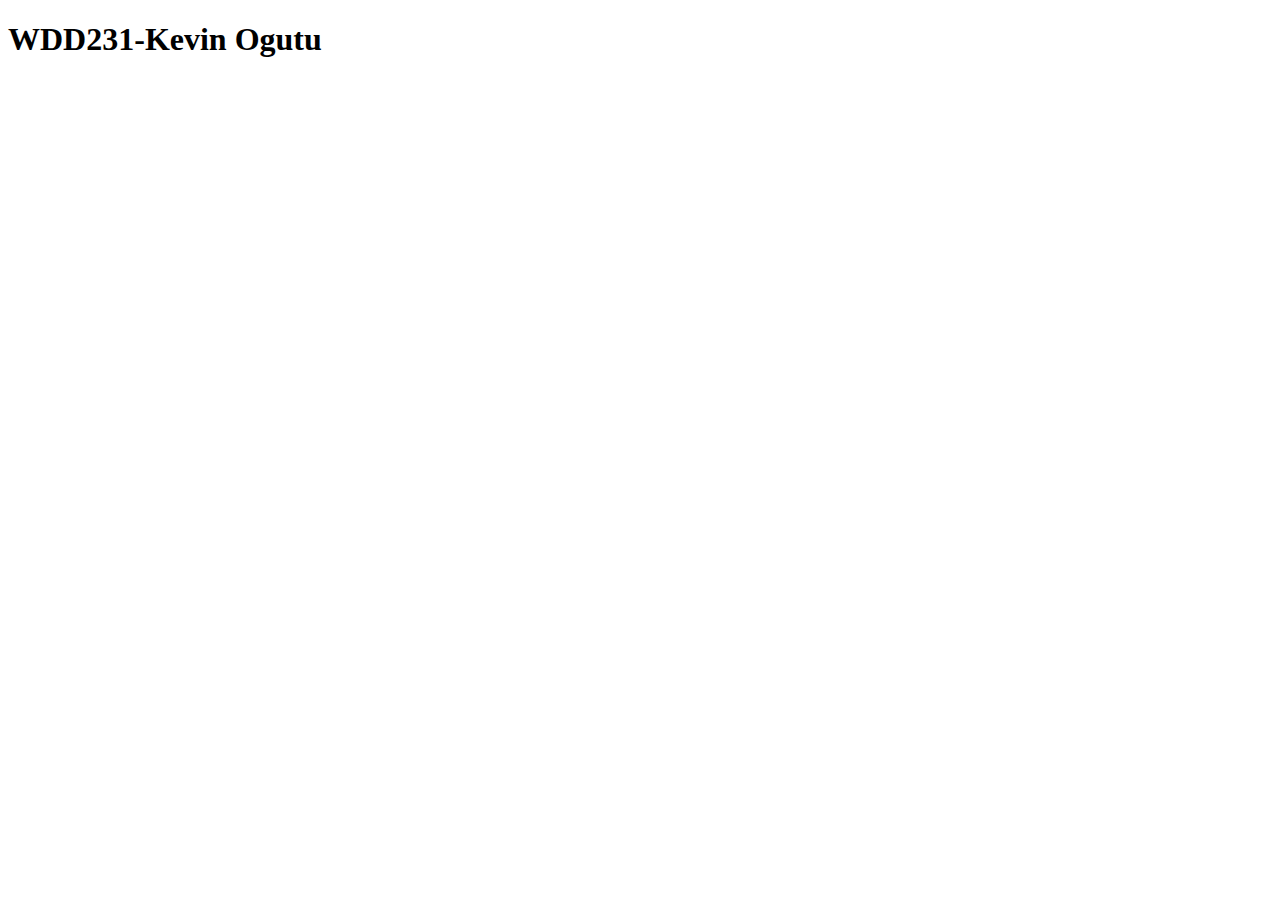
<file: index.html>
<!DOCTYPE html>
<html lang="en">
<head>
    <meta charset="UTF-8">
    <meta name="viewport" content="width=device-width, initial-scale=1.0">
    <title>Document</title>
</head>
<body>
    <h1>WDD231-Kevin Ogutu</h1>
</body>
</html>
</file>
